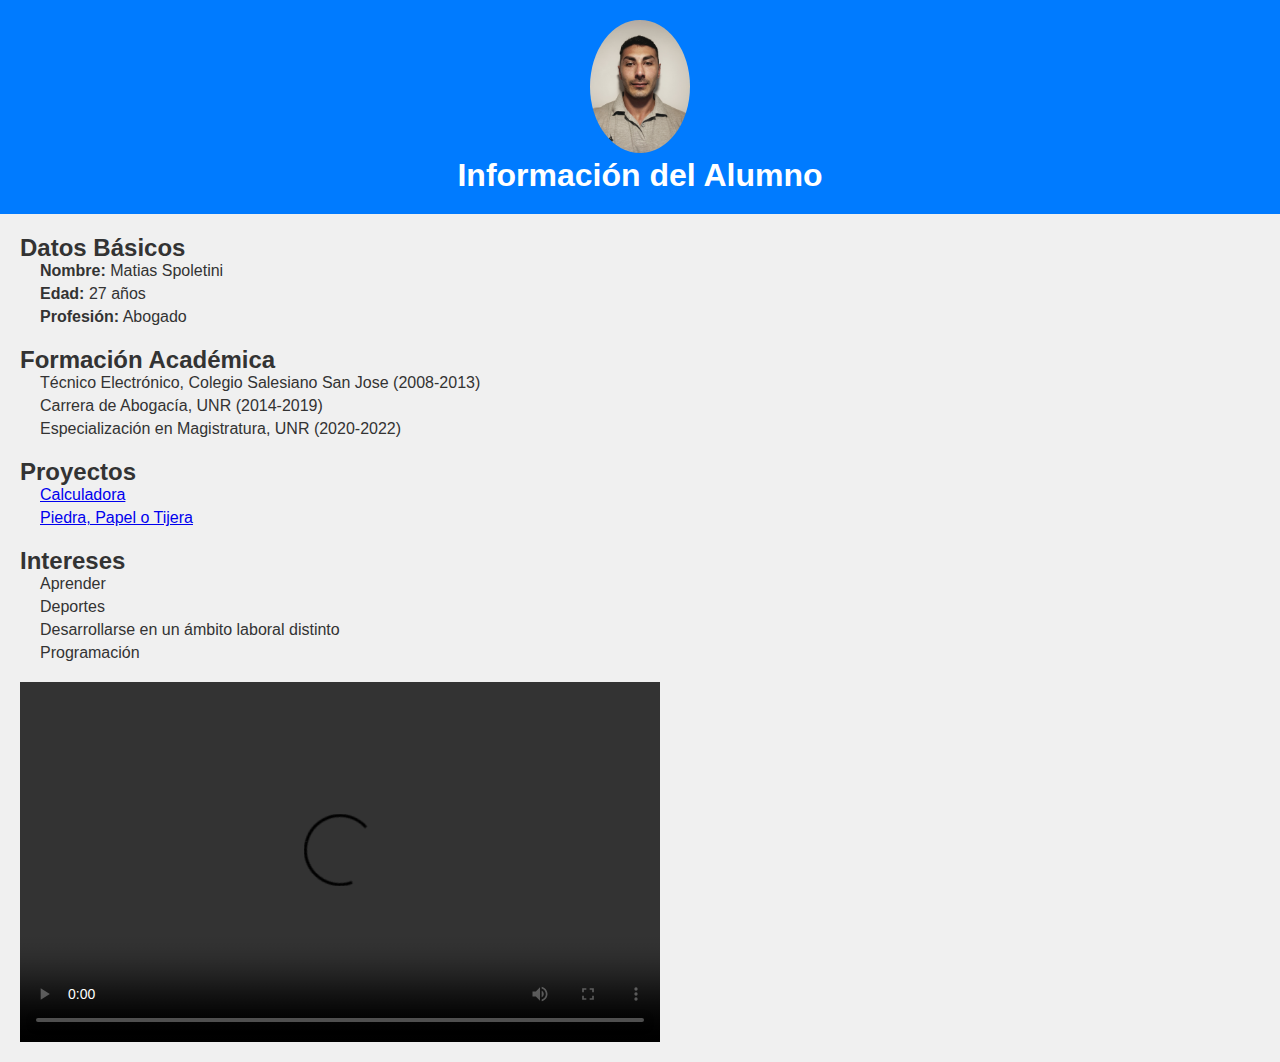
<file: index.html>
<!DOCTYPE html>
<html lang="en">
<head>
    <meta charset="UTF-8">
    <meta name="viewport" content="width=device-width, initial-scale=1.0">
    <title>Información del Alumno</title>
    <link rel="stylesheet" type="text/css" href="styless.css">
</head>
<body>
    <header>
        <img src="foto.png" alt="foto">
        <h1>Información del Alumno</h1>
    </header>
    <main>
        <article class="section">
            <h2>Datos Básicos</h2>
            <ul>
                <li><strong>Nombre:</strong> Matias Spoletini</li>
                <li><strong>Edad:</strong> 27 años</li>
                <li><strong>Profesión:</strong> Abogado</li>
            </ul>
        </article>
        
        <article class="section">
            <h2>Formación Académica</h2>
            <ul>
                <li>Técnico Electrónico, Colegio Salesiano San Jose (2008-2013)</li>
                <li>Carrera de Abogacía, UNR (2014-2019)</li>
                <li>Especialización en Magistratura, UNR (2020-2022)</li>
            </ul>
            <h2>Proyectos</h2>
            <ul>
                <li><a href="Practico1/index.html">Calculadora</a></li>
                <li><a href="Practico2/index.html">Piedra, Papel o Tijera</a></li>
                
                
            </ul>
            <h2>Intereses</h2>
            <ul>
                <li>Aprender</li>
                <li>Deportes</li>
                <li>Desarrollarse en un ámbito laboral distinto</li>
                <li>Programación</li>
            </ul>
        </article>
        
        <video width="640" height="360" controls>
            <source src="video.mp4" type="video/quicktime">
        </video>
    </main>
</body>
</html>
</file>
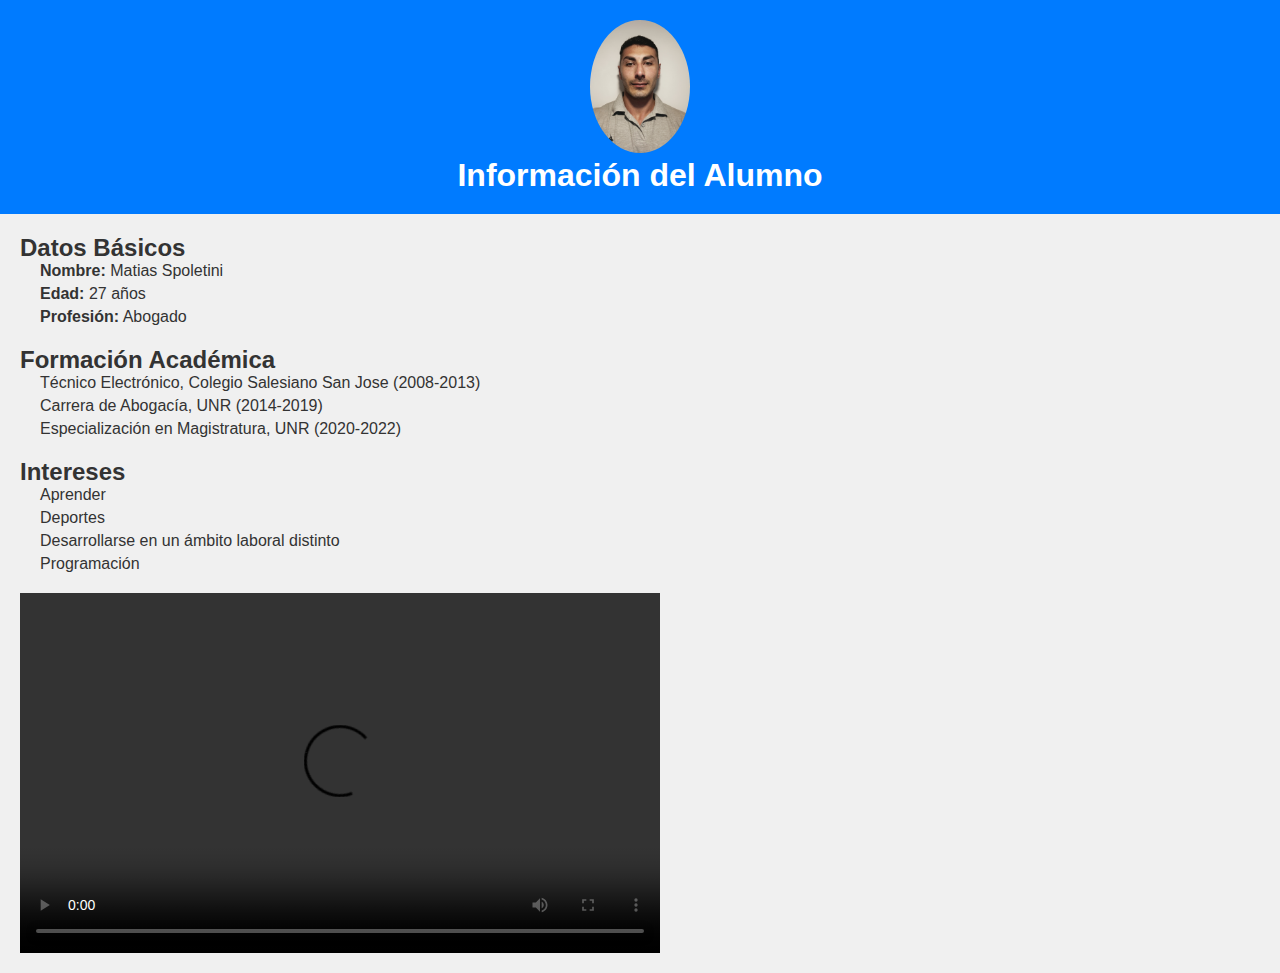
<file: PRACTICO0/index.html>
<!DOCTYPE html>
<html lang="en">
<head>
    <meta charset="UTF-8">
    <meta name="viewport" content="width=device-width, initial-scale=1.0">
    <title>Información del Alumno</title>
    <link rel="stylesheet" type="text/css" href="styless.css">
</head>
<body>
    <header>
        <img src="foto.png" alt="foto">
        <h1>Información del Alumno</h1>
    </header>
    <main>
        <article class="section">
            <h2>Datos Básicos</h2>
            <ul>
                <li><strong>Nombre:</strong> Matias Spoletini</li>
                <li><strong>Edad:</strong> 27 años</li>
                <li><strong>Profesión:</strong> Abogado</li>
            </ul>
        </article>
        
        <article class="section">
            <h2>Formación Académica</h2>
            <ul>
                <li>Técnico Electrónico, Colegio Salesiano San Jose (2008-2013)</li>
                <li>Carrera de Abogacía, UNR (2014-2019)</li>
                <li>Especialización en Magistratura, UNR (2020-2022)</li>
            </ul>
            <h2>Intereses</h2>
            <ul>
                <li>Aprender</li>
                <li>Deportes</li>
                <li>Desarrollarse en un ámbito laboral distinto</li>
                <li>Programación</li>
            </ul>
        </article>
        
        <video width="640" height="360" controls>
            <source src="video.mp4" type="video/quicktime">
        </video>
    </main>
</body>
</html>
</file>
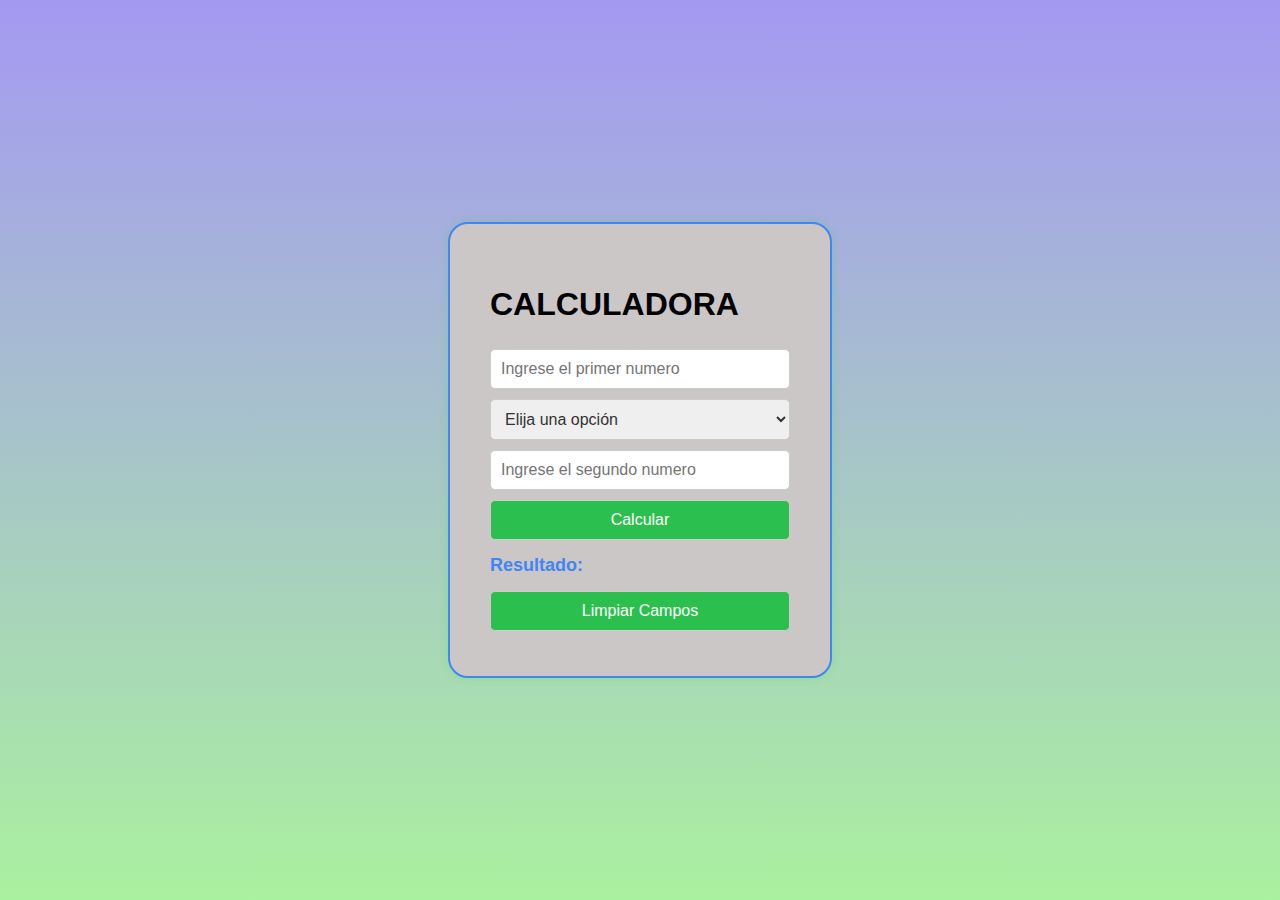
<file: Practico1/index.html>
<!DOCTYPE html>
<html>
<head>
    <title>Calculadora</title>
    <link rel="stylesheet" href="styles.css">
    <meta name="viewport" content="width=device-width, initial-scale=1.0"> 

</head>
<body>
    <div class="calculator">
        <h1>CALCULADORA</h1>
       <input type="text" id="num1" placeholder="Ingrese el primer numero"> <br>
        <select id="operation">
            <option disabled selected >Elija una opción </option> 
            <option value="suma">Sumar (+)</option>
            <option value="resta">Restar (-) </option>
            <option value="multiplicacion">Multiplicar (*)</option>
            <option value="division">Dividir (/)</option>
        </select> <br>
        <input type="text" id="num2" placeholder="Ingrese el segundo numero"> <br>
        <button onclick="calculadora()">Calcular</button>
        <p>Resultado: <span id="result"></span></p>
       <button onclick="limpiarCampos()">Limpiar Campos</button>
       
   
    </div>
    <script src="script.js"></script>
</body>
</html>
</file>
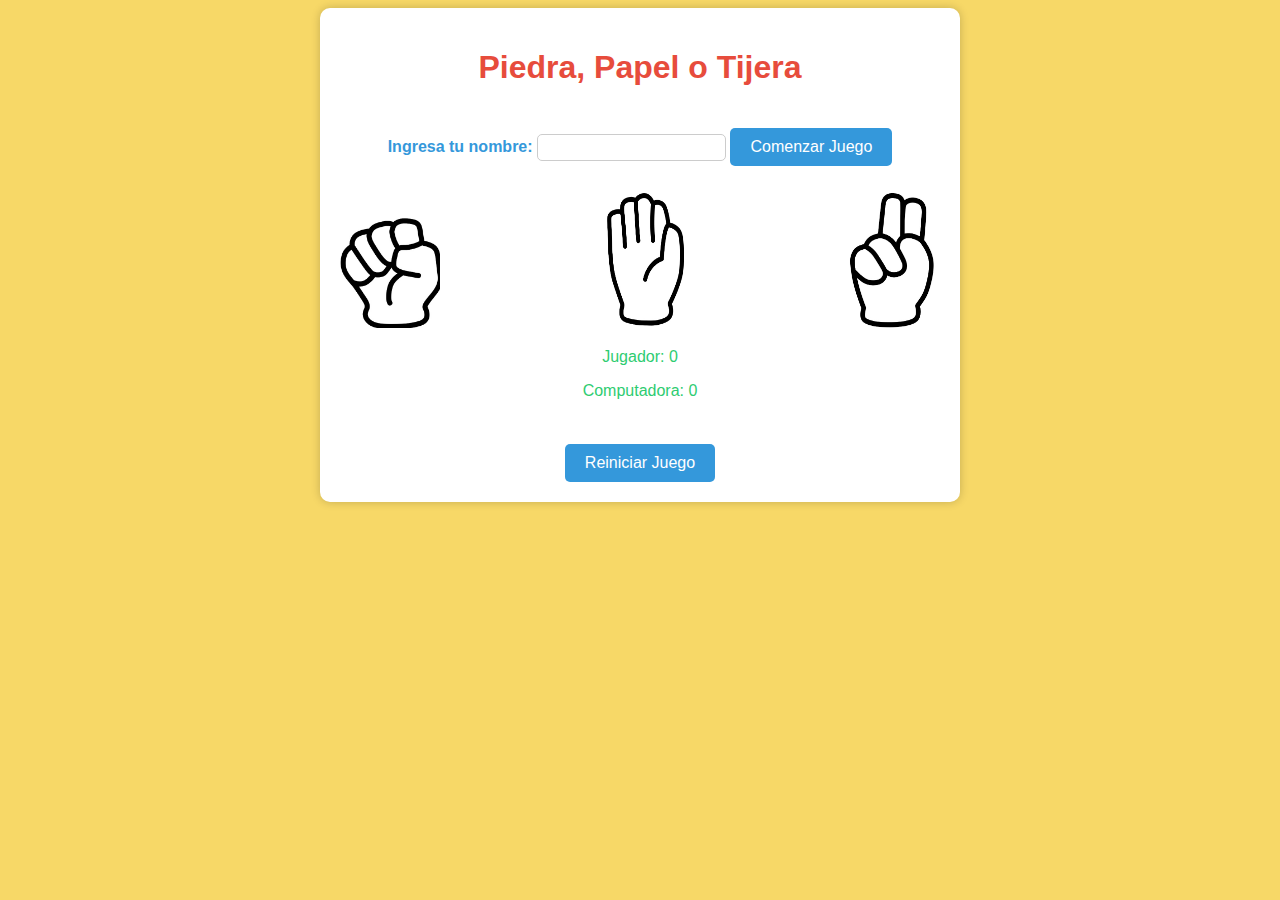
<file: Practico2/index.html>
<!DOCTYPE html>
<html lang="es">
<head>
    <meta charset="UTF-8">
    <meta name="viewport" content="width=device-width, initial-scale=1.0">
    <title>Piedra, Papel o Tijera</title>
    <link rel="stylesheet" href="styles.css">
</head>
<body>
    <div class="container">
        <h1>Piedra, Papel o Tijera</h1>
        <div id="player-input">
            <label for="player-name">Ingresa tu nombre: </label>
            <input type="text" id="player-name">
            <!-- Agrega un botón para comenzar el juego -->
            <button id="start-button">Comenzar Juego</button>
        </div>
        <!-- Agrega el elemento donde mostrarás el saludo -->
        <div id="greeting-message"></div>


        <div id="game-options">
            <!-- Utiliza imágenes en lugar de botones -->
            <img src="piedra.jpg" alt="Piedra" id="piedra">
            <img src="papel.jpg" alt="Papel" id="papel">
            <img src="tijera.jpg" alt="Tijera" id="tijera">
        </div>
        <div id="results">
            <p id="round-result"></p>
            <p id="player-score">Jugador: 0</p>
            <p id="computer-score">Computadora: 0</p>
        </div>
        <p id="winner-message"></p>
        <button id="restart-button">Reiniciar Juego</button>
    </div>
    <script src="script.js"></script>
</body>
</html>
</file>
<file: Practico1/styles.css>
body {
    font-family: 'Segoe UI', Tahoma, Geneva, Verdana, sans-serif;
    background-color: #f5f5f5;
    display: flex;
    justify-content: center;
    align-items: center;
    height: 100vh;
    margin: 0;
    background: linear-gradient(to bottom, rgba(74, 51, 229, 0.5), rgba(85, 226, 64, 0.5));
}



.calculator {
    width: 300px;
    padding: 40px;
    border: 2px solid #4285F4;
    border-radius: 20px;
    background-color: #cbc7c7;
    box-shadow: 0 0 10px rgba(30, 230, 16, 0.2);
}

input, select, button {
    margin: 5px 0;
    padding: 10px;
    font-size: 16px;
    color: #333;
    border: 1px solid #ccc;
    border-radius: 5px;
    width: 100%;
    box-sizing: border-box;
}

button {
    background-color: #2bc04e;
    color: #fff;
    cursor: pointer;
    transition: background-color 0.3s;
}

button:hover {
    background-color: #1A73E8;
}

p {
    font-size: 18px;
    font-weight: bold;
    margin: 10px 0;
    color: #4285F4;
}
</file>
<file: Practico2/styles.css>
body {
    font-family: Arial, sans-serif;
    text-align: center;
    background-color: #f7d867; /* Fondo amarillo */
    transition: background-color 0.5s;
}

.container {
    max-width: 600px;
    margin: 0 auto;
    padding: 20px;
    background-color: #ffffff; /* Fondo blanco */
    border-radius: 10px;
    box-shadow: 0px 0px 10px rgba(0, 0, 0, 0.2);
    transition: background-color 0.3s, transform 0.3s;
}

h1 {
    color: #e74c3c; /* Texto rojo */
}

label {
    font-weight: bold;
    color: #3498db; /* Texto azul */
}

input {
    padding: 5px;
    margin: 10px 0;
    border: 1px solid #ccc;
    border-radius: 5px;
    transition: border-color 0.3s;
}

input:focus {
    border-color: #3498db; /* Borde azul al enfocar */
}

#game-options {
    display: flex;
    justify-content: space-between;
    margin-top: 20px;
}

#game-options img {
    width: 100px;
    cursor: pointer;
    transition: transform 0.3s;
}

#game-options img:hover {
    transform: scale(1.1); /* Escalar al hacer hover */
}

#results {
    margin-top: 20px;
}

#round-result {
    font-weight: bold;
    color: #e74c3c; /* Texto rojo */
}

#player-score {
    color: #2ecc71; /* Texto verde */
}

#computer-score {
    color: #2ecc71; /* Texto verde */
}

#winner-message {
    font-size: 24px;
    font-weight: bold;
    margin-top: 20px;
    color: #f39c12; /* Texto naranja */
}

#restart-button {
    padding: 10px 20px;
    background-color: #3498db; /* Fondo azul */
    color: #ffffff; /* Texto blanco */
    border: none;
    border-radius: 5px;
    font-size: 16px;
    cursor: pointer;
    margin-top: 20px;
    transition: background-color 0.3s, color 0.3s;
}

#restart-button:hover {
    background-color: #e74c3c; /* Cambio de color al hacer hover */
}

#restart-button:focus {
    background-color: #2ecc71; /* Cambio de color al enfocar */
    transition: background-color 0.3s, color 0.3s;
}

/* ... (código CSS anterior) ... */

/* ... (código CSS anterior) ... */

/* Estilo para centrar el botón de inicio horizontalmente */
#player-input {
    text-align: center; /* Centrar horizontalmente el contenido dentro del contenedor */
}

#start-button {
    padding: 10px 20px;
    background-color: #3498db; /* Fondo azul */
    color: #ffffff; /* Texto blanco */
    border: none;
    border-radius: 5px;
    font-size: 16px;
    cursor: pointer;
    margin-top: 20px;
    transition: background-color 0.3s, color 0.3s, transform 0.3s;
}

/* ... (código CSS restante) ... */


#start-button:hover {
    background-color: #e74c3c; /* Cambio de color al hacer hover */
    transform: scale(1.05); /* Escalar un poco al hacer hover */
}

#start-button:focus {
    background-color: #2ecc71; /* Cambio de color al enfocar */
    transform: scale(1.1); /* Escalar más al enfocar */
    transition: background-color 0.3s, color 0.3s, transform 0.3s;
}

/* ... (resto del código CSS) ... */
</file>
<file: styless.css>
/* Resetear los márgenes y rellenos */
body, h1, h2, ul, li {
    margin: 0;
    padding: 0;
}

/* Estilos generales */
body {
    font-family: Arial, sans-serif;
    background-color: #f0f0f0;
    color: #333;
}

header {
    background-color: #007bff;
    color: #fff;
    text-align: center;
    padding: 20px;
}

header img {
    max-width: 100px;
    border-radius: 50%;
}

main {
    margin: 20px;
}

.article {
    background-color: #fff;
    border-radius: 5px;
    padding: 20px;
    margin-bottom: 20px;
    box-shadow: 0 2px 4px rgba(0, 0, 0, 0.1);
}

h2 {
    margin-top: 20px;
}

ul {
    list-style: none;
    padding-left: 20px;
}

li {
    margin-bottom: 5px;
}

video {
    display: block;
    margin-top: 20px;
}
</file>
<file: PRACTICO0/styless.css>
/* Resetear los márgenes y rellenos */
body, h1, h2, ul, li {
    margin: 0;
    padding: 0;
}

/* Estilos generales */
body {
    font-family: Arial, sans-serif;
    background-color: #f0f0f0;
    color: #333;
}

header {
    background-color: #007bff;
    color: #fff;
    text-align: center;
    padding: 20px;
}

header img {
    max-width: 100px;
    border-radius: 50%;
}

main {
    margin: 20px;
}

.article {
    background-color: #fff;
    border-radius: 5px;
    padding: 20px;
    margin-bottom: 20px;
    box-shadow: 0 2px 4px rgba(0, 0, 0, 0.1);
}

h2 {
    margin-top: 20px;
}

ul {
    list-style: none;
    padding-left: 20px;
}

li {
    margin-bottom: 5px;
}

video {
    display: block;
    margin-top: 20px;
}
</file>
